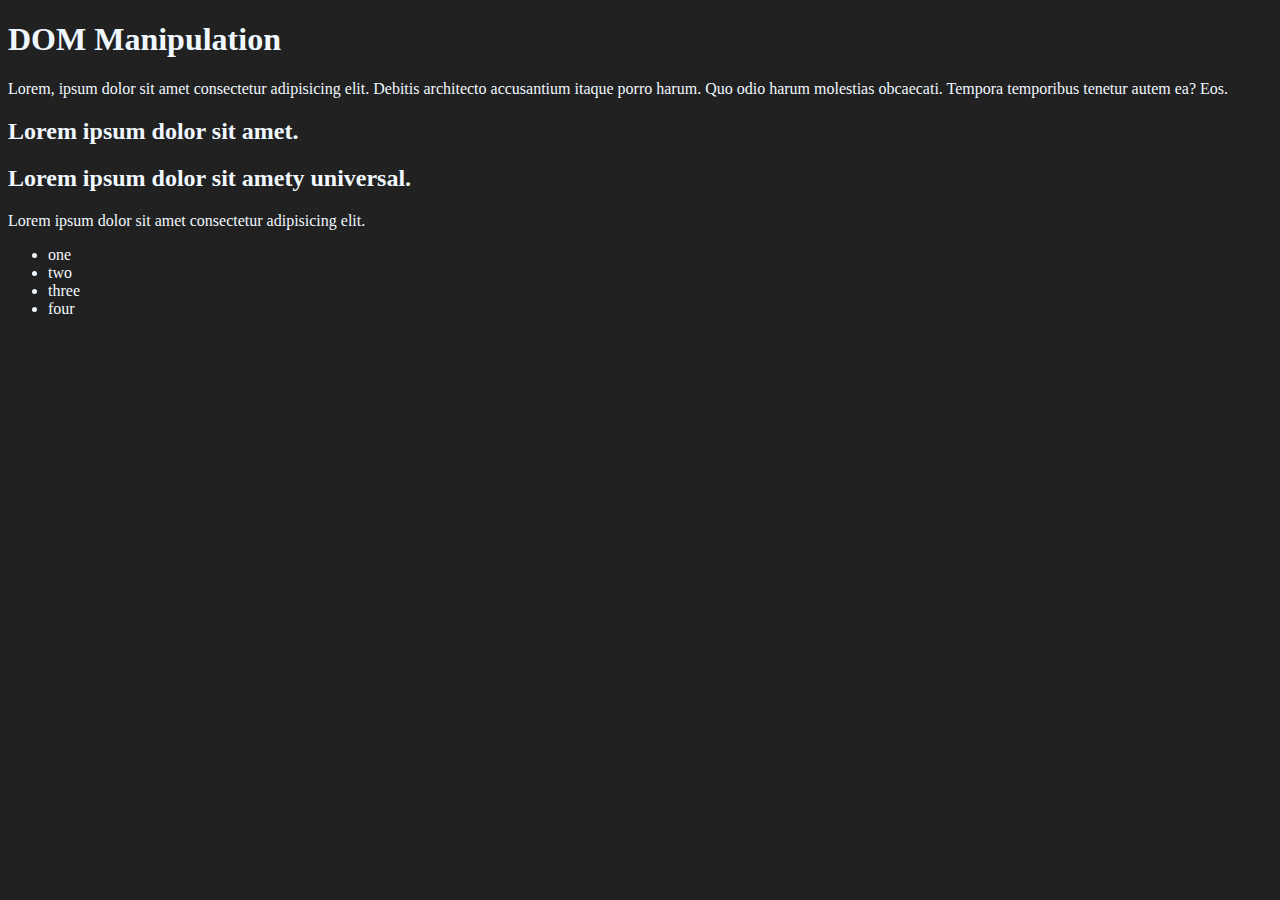
<file: 05-dom/index.html>
<!DOCTYPE html>
<html lang="en">
<head>
    <meta charset="UTF-8">
    <link rel="stylesheet" href="style.css">
    <title>Document Object Model</title>
</head>
<body class="bg-black">
    <h1 id="title" class="heading">DOM Manipulation</h1>
    Lorem, ipsum dolor sit amet consectetur adipisicing elit. Debitis architecto accusantium itaque porro harum. Quo odio harum molestias obcaecati. Tempora temporibus tenetur autem ea? Eos.
    <h2>Lorem ipsum dolor sit amet.</h2>
    <h2>Lorem ipsum dolor sit amety universal.</h2>
    <p>Lorem ipsum dolor sit amet consectetur adipisicing elit.</p>
    <ul>
        <li class="listItem">one</li>
        <li class="listItem">two</li>
        <li class="listItem">three</li>
        <li class="listItem">four</li>
    </ul>
</body>
</html>
</file>
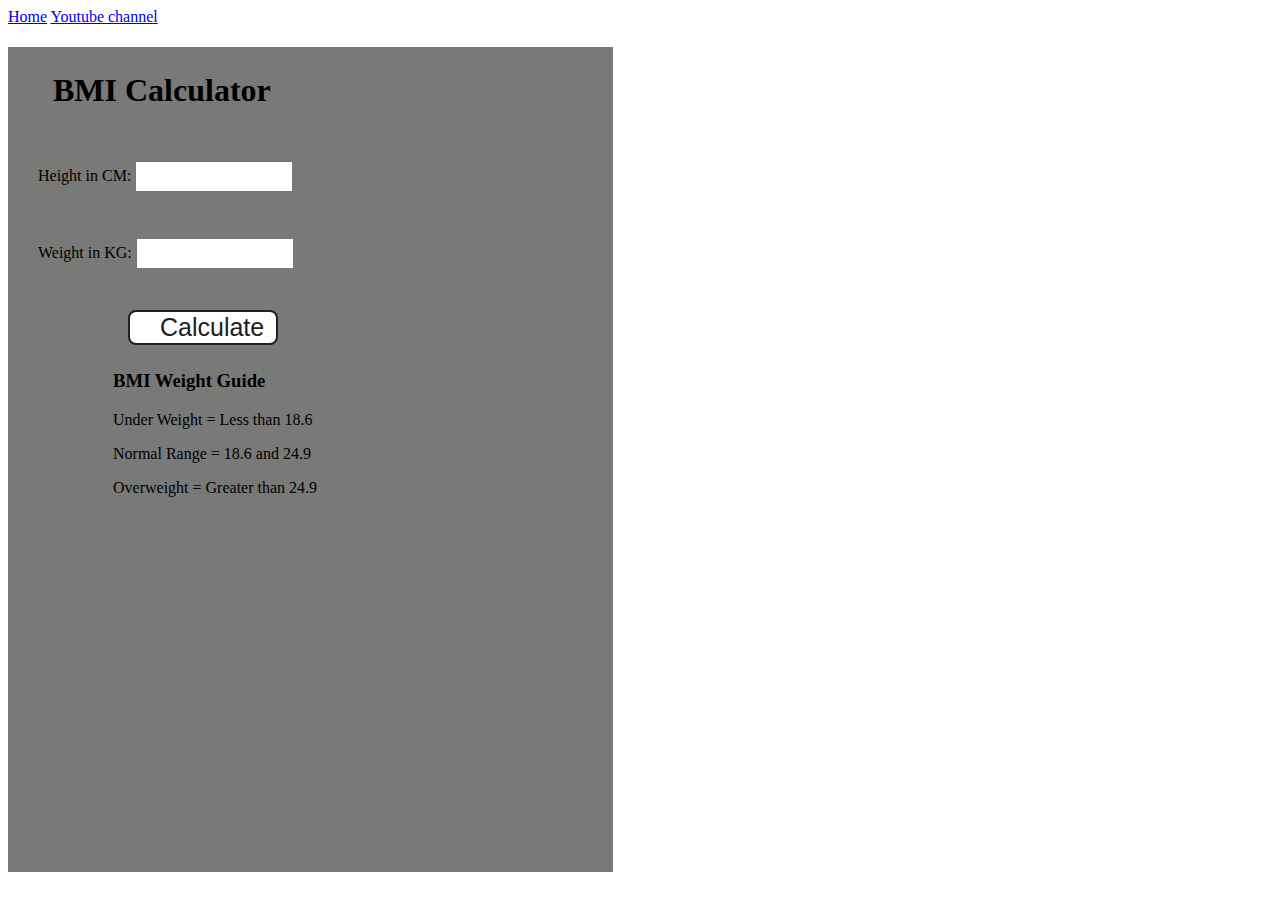
<file: 06-projects-basic/project-2/index.html>
<!DOCTYPE html>
<html lang="en">
  <head>
    <meta charset="UTF-8" />
    <meta name="viewport" content="width=device-width, initial-scale=1.0" />
    <meta http-equiv="X-UA-Compatible" content="ie=edge" />
    <link rel="stylesheet" href="style.css" />
    <!-- <link rel="stylesheet" href="../style.css" /> -->
    <title>BMI Calculator</title>
  </head>
  <body>
    <nav>
      <a href="/" aria-current="page">Home</a>
      <a target="_blank" href="https://www.youtube.com/@chaiaurcode"
        >Youtube channel</a
      >
    </nav>
    <div class="container">
      <h1>BMI Calculator</h1>
      <form>
        <p><label>Height in CM: </label><input type="text" id="height" /></p>
        <p><label>Weight in KG: </label><input type="text" id="weight" /></p>
        <button>Calculate</button>
        <div id="results"></div>
        <div id="weight-guide">
          <h3>BMI Weight Guide</h3>
          <p>Under Weight = Less than 18.6</p>
          <p>Normal Range = 18.6 and 24.9</p>
          <p>Overweight = Greater than 24.9</p>
        </div>
      </form>
    </div>
  </body>
  <script src="bmiCalculator.js"></script>
</html>
</file>
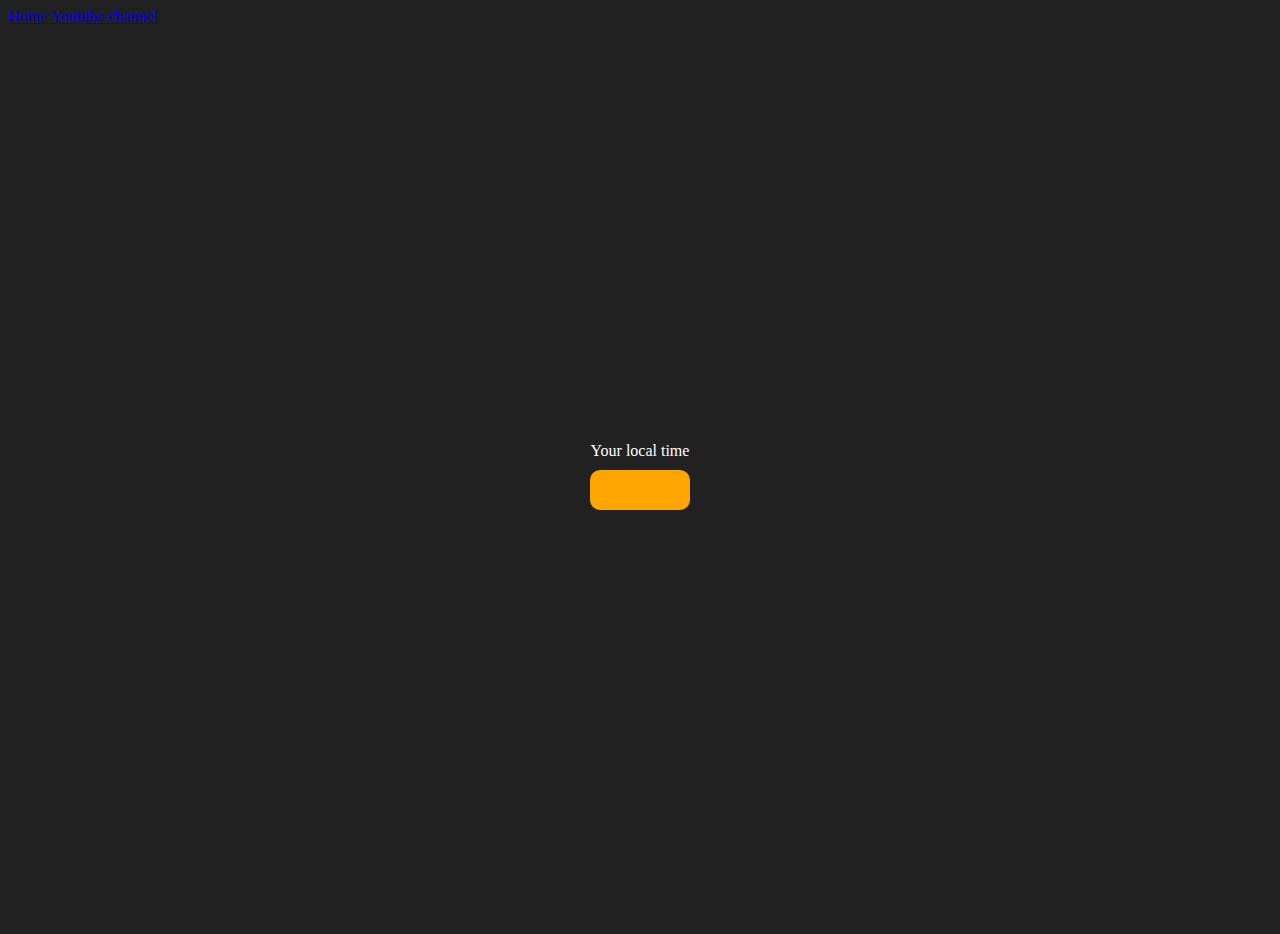
<file: 06-projects-basic/project-3/index.html>
<!DOCTYPE html>
<html lang="en">
  <head>
    <meta charset="UTF-8" />
    <meta name="viewport" content="width=device-width, initial-scale=1.0" />
    <meta http-equiv="X-UA-Compatible" content="ie=edge" />
    <!-- <link rel="stylesheet" type="text/css" href="../styles.css" /> -->
    <title>Your Local Time</title>
    <style>
      body {
        background-color: #212121;
        color: #fff;
      }
      .center {
        display: flex;
        height: 100vh;
        justify-content: center;
        align-items: center;
        flex-direction: column;
      }
      #clock {
        font-size: 40px;
        background-color: orange;
        padding: 20px 50px;
        margin-top: 10px;
        border-radius: 10px;
      }
    </style>
  </head>
  <body>
    <nav>
      <a href="/" aria-current="page">Home</a>
      <a target="_blank" href="https://www.youtube.com/@chaiaurcode"
        >Youtube channel</a
      >
    </nav>
    <div class="center">
      <div id="banner"><span>Your local time</span></div>
      <div id="clock"></div>
    </div>
    <script src="clock.js"></script>
  </body>
</html>
</file>
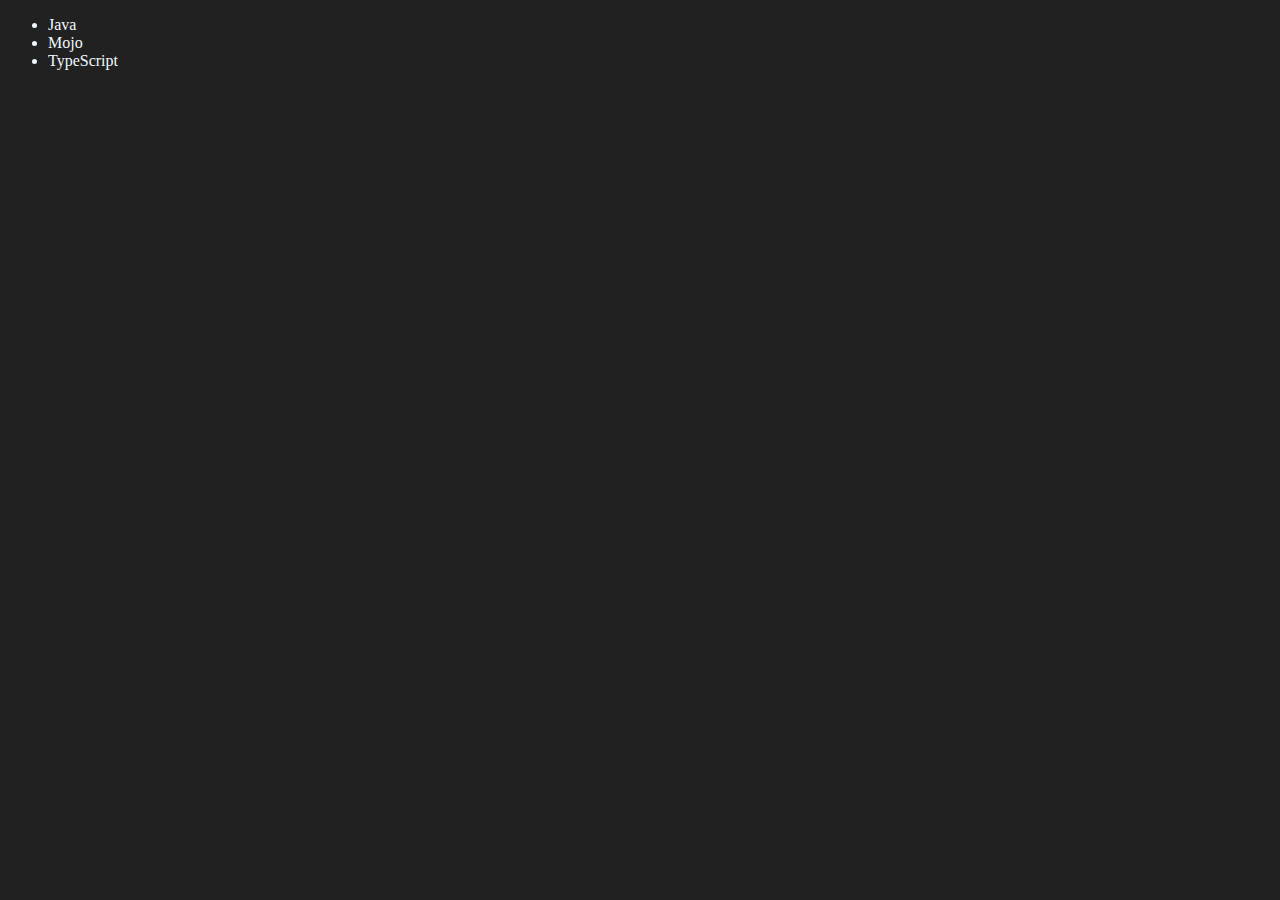
<file: 05-dom/four.html>
<!DOCTYPE html>
<html lang="en">
<head>
    <meta charset="UTF-8">
    <meta name="viewport" content="width=device-width, initial-scale=1.0">
    <title>DOM 4</title>
</head>
<body style="background-color: #212121; color: aliceblue;">
    <ul class="language">
        <li>JavaScript</li>
    </ul>
</body>
<script>
    function addLanguage(newLangName) {
        const li = document.createElement('li')
        li.innerHTML = `${newLangName}`
        document.querySelector('.language').appendChild(li)
        
    }
    addLanguage("Python")
    addLanguage("TypeScript")
    function addOptimisedLang(newLangName) {
        const li = document.createElement('li')
        li.appendChild(document.createTextNode(newLangName))
        document.querySelector('.language').appendChild(li)
    }
    addOptimisedLang('GoLang')

    //Edit

    const secondLang = document.querySelector("li:nth-child(2)")
    //secondLang.innerHTML = "Mojo"
    const newli = document.createElement('li')
    newli.textContent = "Mojo"
    secondLang.replaceWith(newli)
    
    //edit
    const firstLang = document.querySelector("li:first-child")
    firstLang.outerHTML = '<li>Java</li>'

    //Remove
    const lastLang = document.querySelector('li:last-child')
    lastLang.remove()



</script>
</html>
</file>
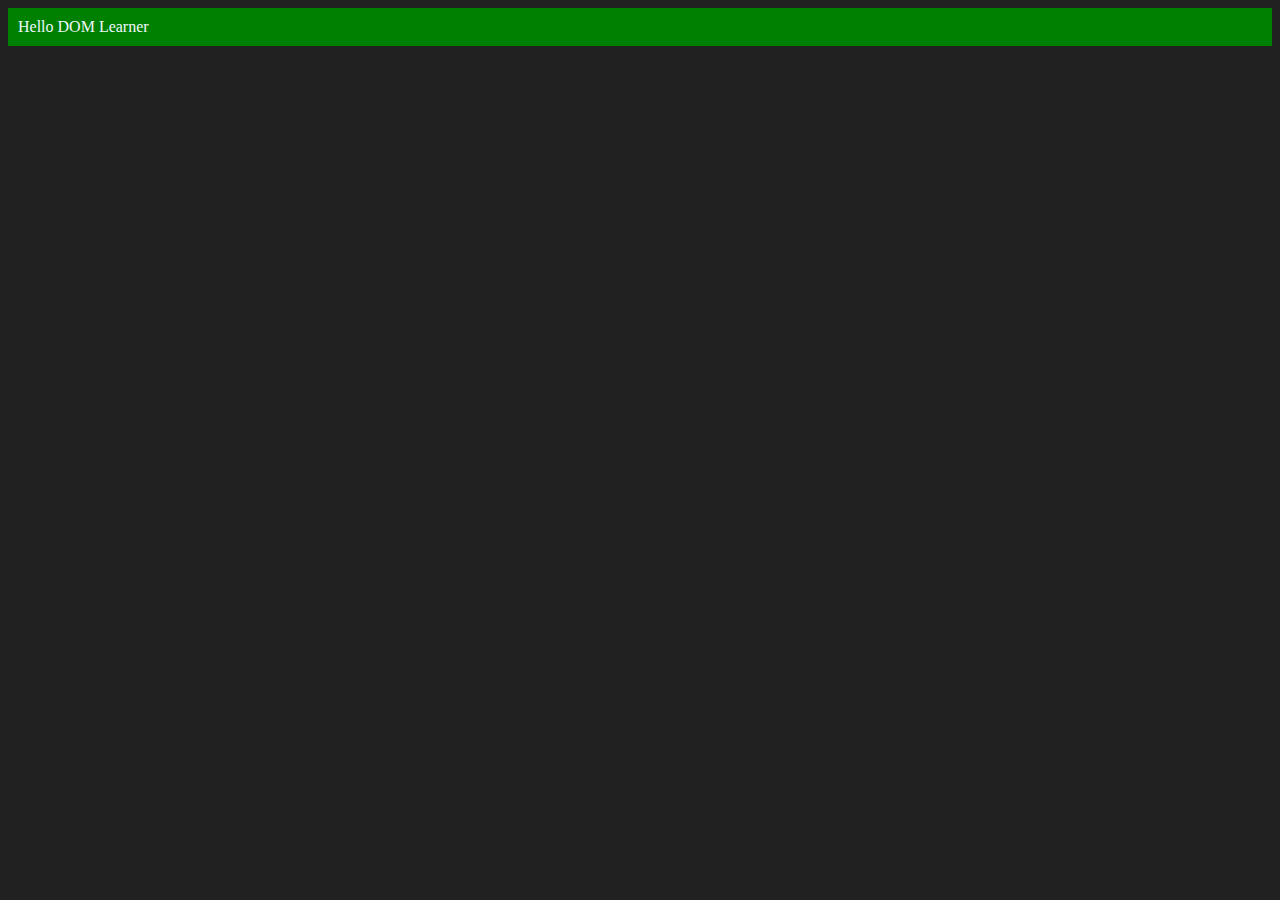
<file: 05-dom/three.html>
<!DOCTYPE html>
<html lang="en">
<head>
    <meta charset="UTF-8">
    <meta name="viewport" content="width=device-width, initial-scale=1.0">
    <title>DOM 3</title>
</head>
<body style="background-color: #212121; color: aliceblue;">
    
</body>
<script>
    const div = document.createElement('div')
    console.log(div);
    div.className = 'main'
    div.id = Math.round(Math.random()*10 + 1)
    div.setAttribute("title", "generated Title")
    div.style.backgroundColor = 'green'
    div.style.padding = "10px"
    // div.innerText = "Hello DOM" => Not used, optimising
    
    const addText = document.createTextNode("Hello DOM Learner")
    div.appendChild(addText)
    document.body.appendChild(div)

</script>
</html>
</file>
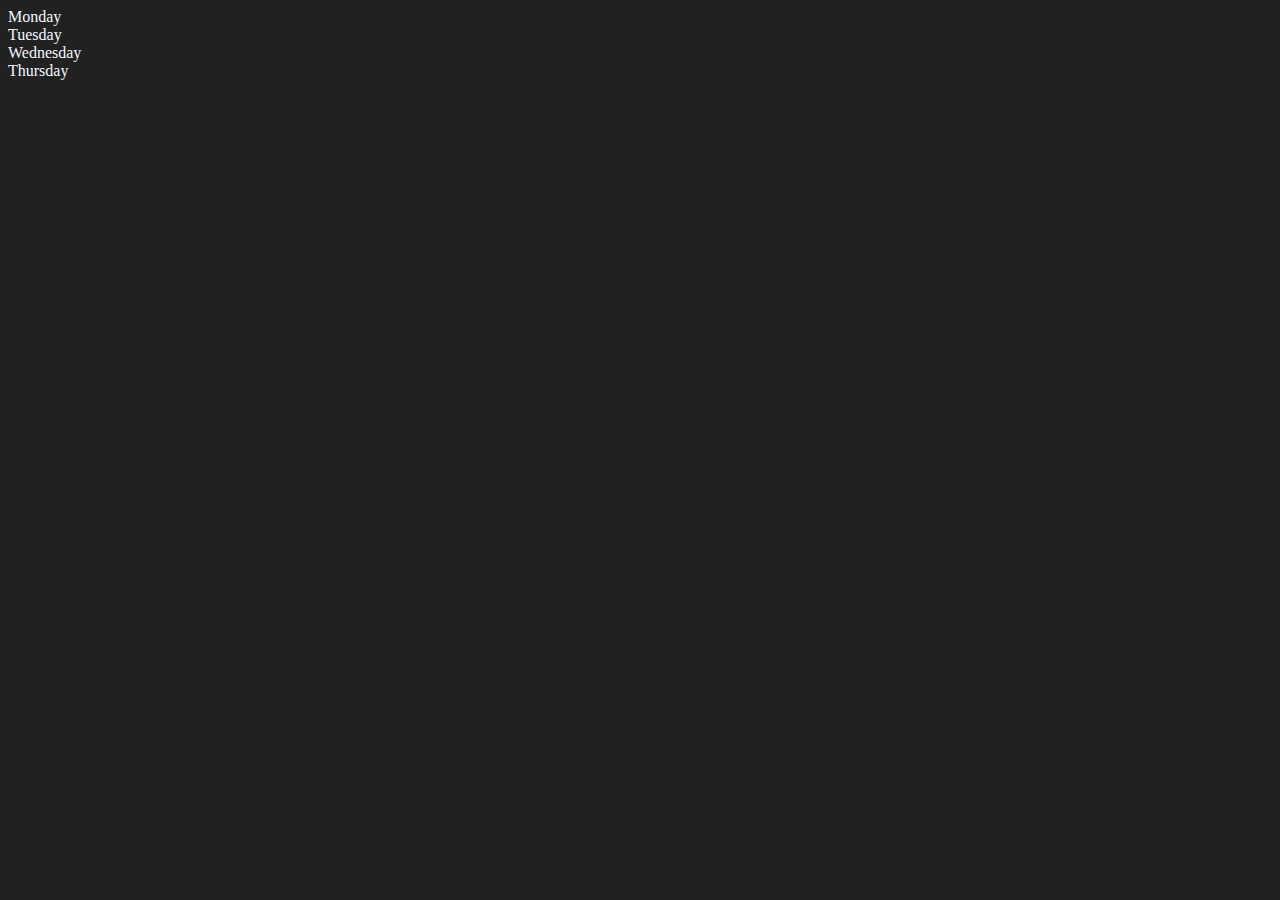
<file: 05-dom/two.html>
<!DOCTYPE html>
<html lang="en">
<head>
    <meta charset="UTF-8">
    <meta name="viewport" content="width=device-width, initial-scale=1.0">
    <title>DOM 2</title>
</head>
<body style="background-color: #212121; color: aliceblue;">
    <div class="parent">
        <!-- this is a comment -->
        <!-- A nodelist is a collection of document nodes which includes text nodes , attribute nodes and element nodes. A line break is also counted in nodelist but only first one. All subsequent line breaks are ignored by browser -->
        <div class="day">Monday</div>
        <div class="day">Tuesday</div>
        <div class="day">Wednesday</div>
        <div class="day">Thursday</div>
    </div>
    
</body>
<script>
    const parent = document.querySelector('.parent')
    // console.log(parent);
    // console.log(parent.children[1]);
    // console.log(parent.children[1].innerHTML);

    // for (let i = 0; i < parent.children.length; i++) {
    //      console.log(parent.children[i].innerHTML);
    // }
    // parent.children[1].style.color = "orange"
    // console.log(parent.firstElementChild);
    // console.log(parent.lastElementChild);

    const dayOne = document.querySelector('.day')
    // console.log(dayOne);
    // console.log(dayOne.parentElement);
    // console.log(dayOne.nextElementSibling);
    
    console.log("NODES: ", parent.childNodes);
</script>
</html>
</file>
<file: 05-dom/style.css>
.bg-black{
    background-color: #212121;
    color: aliceblue;
}
</file>
<file: 06-projects-basic/project-2/style.css>
.container {
    width: 575px;
    height: 825px;
  
    background-color: #797978;
    padding-left: 30px;
  }
  #height,
  #weight {
    width: 150px;
    height: 25px;
    margin-top: 30px;
  }
  
  #weight-guide {
    margin-left: 75px;
    margin-top: 25px;
  }
  
  #results {
    font-size: 35px;
    margin-left: 90px;
    margin-top: 20px;
    color: rgb(241, 241, 241);
  }
  
  button {
    width: 150px;
    height: 35px;
    margin-left: 90px;
    margin-top: 25px;
    background-color: #fff;
    padding: 1px 30px;
    border-radius: 8px;
    color: #212121;
    text-decoration: none;
    border: 2px solid #212121;
  
    font-size: 25px;
  }
  
  h1 {
    padding-left: 15px;
    padding-top: 25px;
    
  }
</file>
